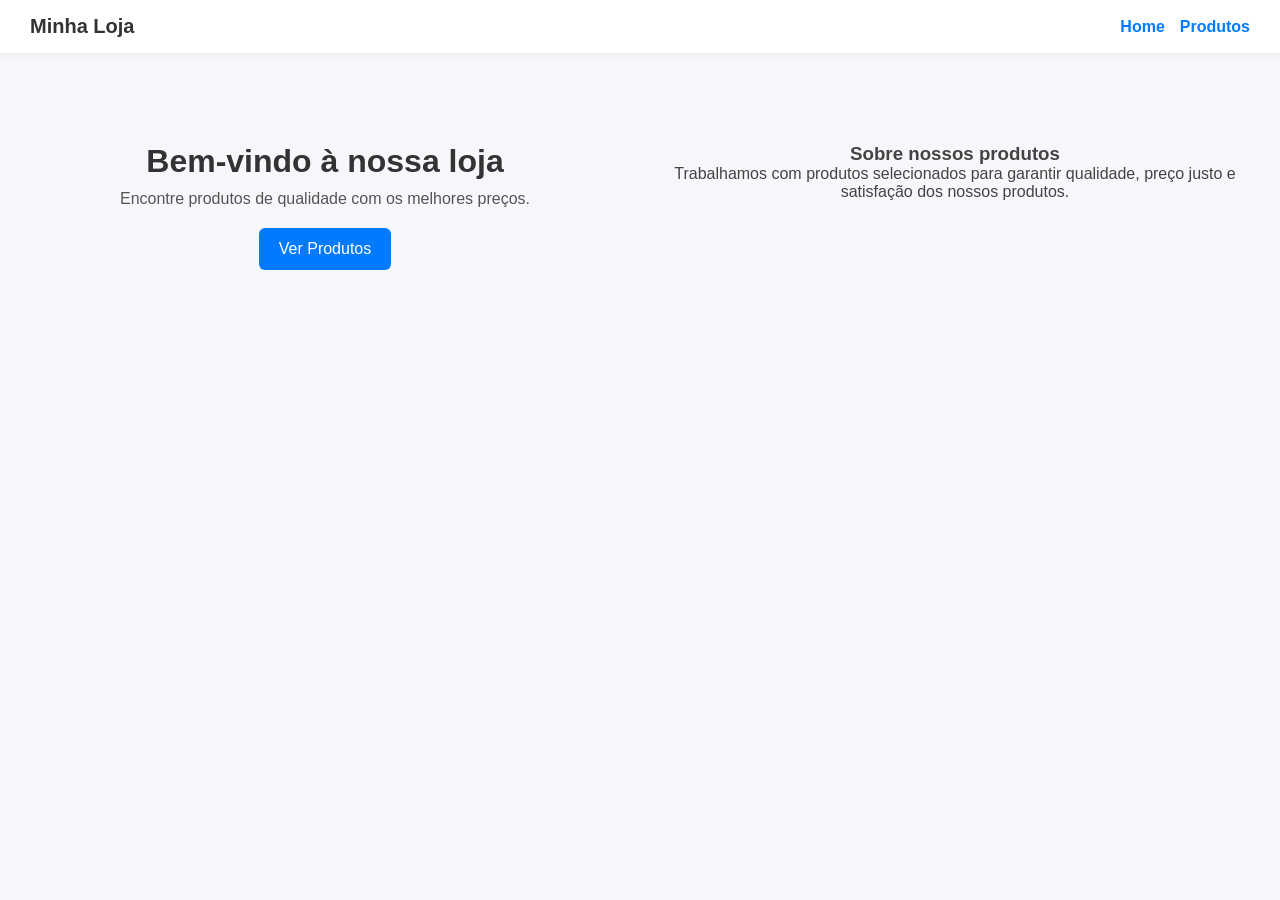
<file: pages/index.html>
<!DOCTYPE html>
<html lang="pt-BR">
<head>
  <meta charset="UTF-8">
  <meta name="viewport" content="width=device-width, initial-scale=1.0">
  <title>Home - Produtos</title>
  <link rel="stylesheet" href="styles.css">
</head>
<body>

  <header>
    <nav>
      <h1>Minha Loja</h1>
      <ul>
        <li><a href="#">Home</a></li>
        <li><a href="http://localhost:3000">Produtos</a></li>
      </ul>
    </nav>
  </header>

  <main class="home">
    <section class="hero">
      <h2>Bem-vindo à nossa loja</h2>
      <p>Encontre produtos de qualidade com os melhores preços.</p>
      <a href="http://localhost:3000" class="btn">Ver Produtos</a>
    </section>

    <section class="about">
      <h3>Sobre nossos produtos</h3>
      <p>
        Trabalhamos com produtos selecionados para garantir qualidade,
        preço justo e satisfação dos nossos produtos.
      </p>
    </section>
  </main>

</body>
</html>
</file>
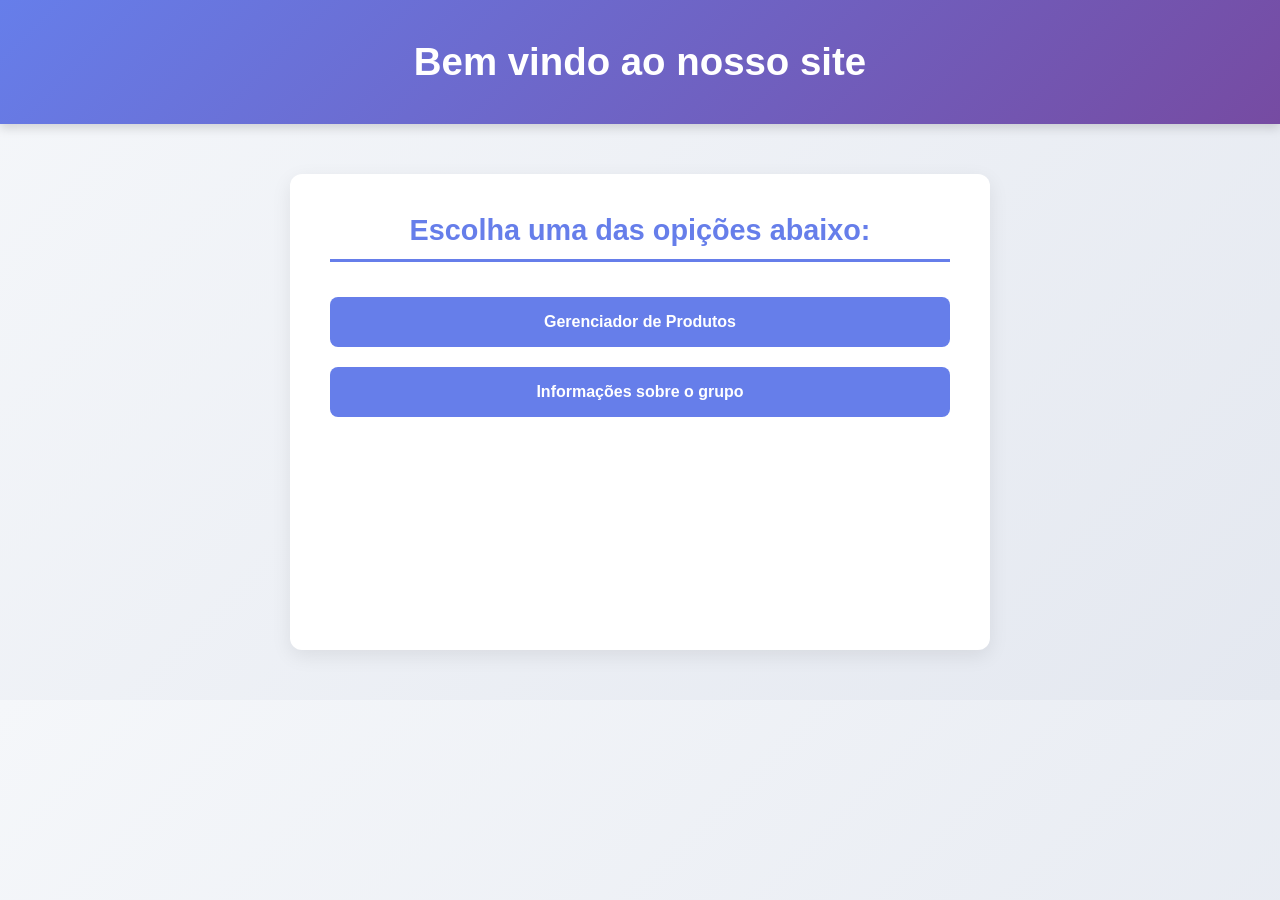
<file: public/index.html>
<!doctype html>
<html lang="pt-br">
  <head>
    <meta charset="UTF-8" />
    <meta name="viewport" content="width=device-width, initial-scale=1.0" />
    <title>Página inicial do Gerenciador de Clientes</title>
    <link rel="stylesheet" href="index.css" />
  </head>

  <body>
    <header>
        <h1>Bem vindo ao nosso site</h1>
    </header>

    <main>
        <h2>Escolha uma das opições abaixo:</h2>

        <button onclick="window.location.href='home.html'">Gerenciador de Produtos</button>

        <button onclick="window.location.href='info.html'">Informações sobre o grupo</button>

    </main>

  </body>
</file>
<file: pages/styles.css>
* {
    margin: 0;
    padding: 0;
    box-sizing: border-box;
}

body {
    font-family: Arial, Helvetica, sans-serif;
    background: #f5f7fa;
    color: #333;
}

.app-container {
    max-width: 900px;
    margin: 40px auto;
    padding: 20px;
}

header {
    margin-bottom: 30px;
}

nav ul {
    display: flex;
    gap: 20px;
    list-style: none;
}

nav a:hover {
    text-decoration: underline;
}

main {
    display: grid;
    grid-template-columns: 1fr 1fr;
    gap: 20px;
}

.product-list,
.product-form {
    background: #fff;
    padding: 20px;
    border-radius: 10px;
    box-shadow: 0 4px 10px rgba(0,0,0,0.05);
}

h2 {
    margin-bottom: 15px;
}

#products {
    list-style: none;
}

#products li {
    padding: 10px;
    border-bottom: 1px solid #eee;
}

#products li:last-child {
    border-bottom: none;
}

.form-group {
    margin-bottom: 15px;
    display: flex;
    flex-direction: column;
}

label {
    margin-bottom: 5px;
    font-size: 14px;
}

input {
    padding: 10px;
    border-radius: 6px;
    border: 1px solid #ccc;
    font-size: 14px;
}

input:focus {
    outline: none;
    border-color: #007bff;
}

button {
    width: 100%;
    padding: 12px;
    border: none;
    border-radius: 6px;
    background: #007bff;
    color: white;
    font-size: 16px;
    cursor: pointer;
    transition: 0.2s;
}

button:hover {
    background: #0056b3;
}

@media (max-width: 768px) {
    main {
        grid-template-columns: 1fr;
    }
}

header {
    background: #fff;
    padding: 15px 30px;
    box-shadow: 0 2px 5px rgba(0,0,0,0.05);
}

nav {
    display: flex;
    justify-content: space-between;
    align-items: center;
}

nav h1 {
    font-size: 20px;
}

nav ul {
    display: flex;
    gap: 15px;
    list-style: none;
}

nav a {
    text-decoration: none;
    color: #007bff;
    font-weight: bold;
}

.home {
    text-align: center;
    padding: 60px 20px;
}

.hero {
    margin-bottom: 40px;
}

.hero h2 {
    font-size: 32px;
    margin-bottom: 10px;
}

.hero p {
    margin-bottom: 20px;
    color: #555;
}

.btn {
    display: inline-block;
    padding: 12px 20px;
    background: #007bff;
    color: white;
    border-radius: 6px;
    text-decoration: none;
}

.btn:hover {
    background: #0056b3;
}

.about {
    max-width: 600px;
    margin: 0 auto;
    color: #444;
}
</file>
<file: public/index.css>
* {
    margin: 0;
    padding: 0;
    box-sizing: border-box;
}

body {
    font-family: 'Segoe UI', Tahoma, Geneva, Verdana, sans-serif;
    background: linear-gradient(135deg, #f5f7fa, #e4e8f0);
    color: #333333;
    min-height: 700px;
    display: flex;
    flex-direction: column;
}

header {
    background: linear-gradient(135deg, #667eea 0%, #764ba2 100%);
    color: white;
    text-align: center;
    padding: 40px 20px;
    box-shadow: 0 4px 10px rgba(0,0,0,0.15);
}

header h1 {
    font-size: 2.4em;
    font-weight: 700;
}

main {
    flex: 1;
    max-width: 700px;
    width: 90%;
    margin: 50px auto;
    background: white;
    padding: 40px;
    border-radius: 12px;
    box-shadow: 0 6px 20px rgba(0,0,0,0.08);
    text-align: center;
}

main h2 {
    color: #667eea;
    font-size: 1.8em;
    margin-bottom: 35px;
    border-bottom: 3px solid #667eea;
    padding-bottom: 12px;
}

button {
    display: block;
    width: 100%;
    padding: 16px;
    margin-bottom: 20px;
    border: none;
    border-radius: 8px;
    background: #667eea;
    color: white;
    font-size: 1rem;
    font-weight: 600;
    transition: all 0.3s ease;
}

button:hover {
    background: #5568d3;
    transform: translateY(-3px);
    box-shadow: 0 6px 14px rgba(102,126,234,0.35);
}

@media (max-width: 768px) {
    header h1 {
        font-size: 1.8em;
    }

    main {
        padding: 25px;
    }

    main h2 {
        font-size: 1.4em;
    }

    button {
        font-size: 1em;
        padding: 14px;
    }
}

@media (max-width: 480px) {
    main {
        width: 95%;
        padding: 20px;
    }

    header {
        padding: 30px 15px;
    }

    header h1 {
        font-size: 1.5em;
    }
}
</file>
